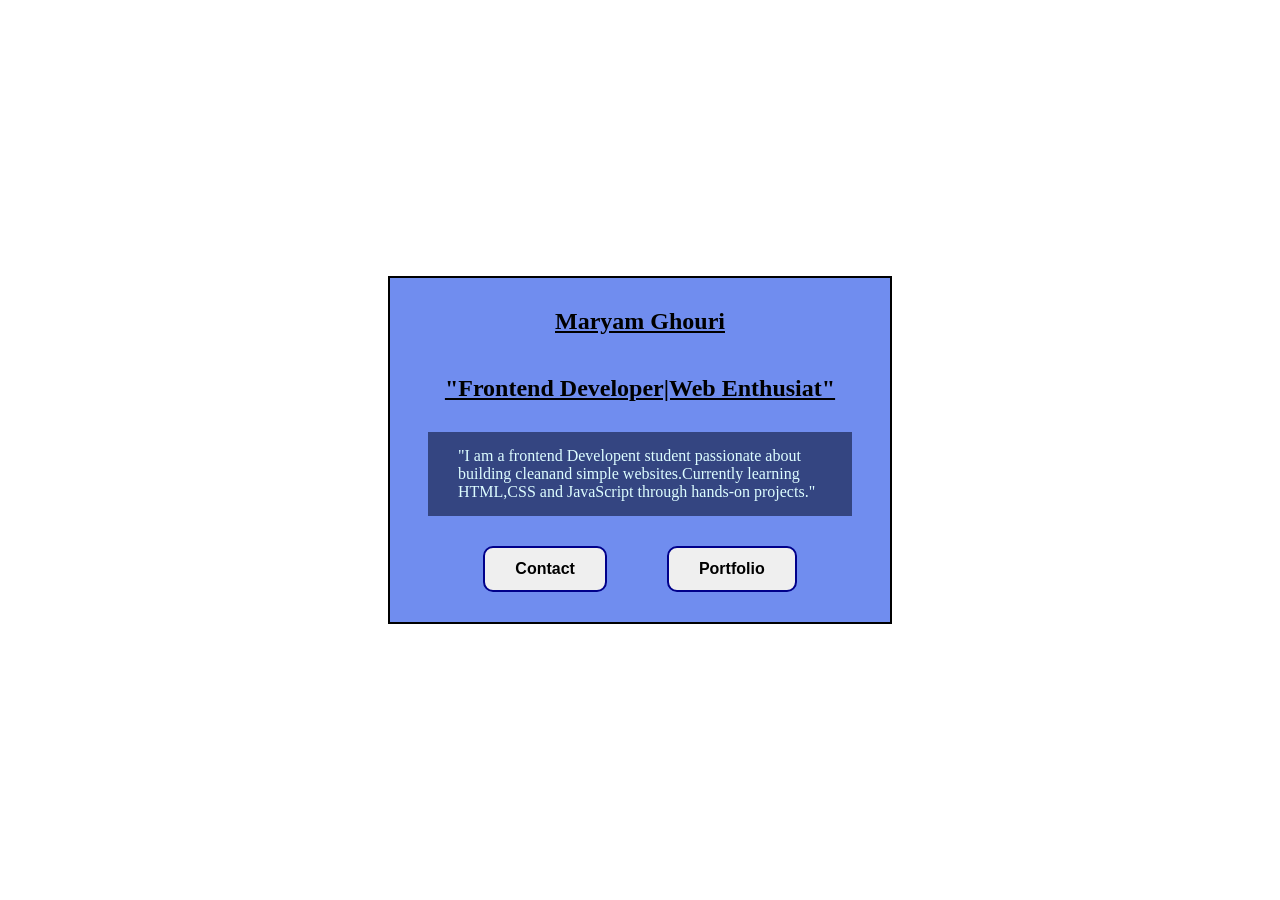
<file: day-1-personalbiocard/Personal-bio-card.html>
<!DOCTYPE html>
<html lang="en">

<head>
    <meta charset="UTF-8">
    <meta name="viewport" content="width=device-width, initial-scale=1.0">
    <title>project-1</title>
    <link rel="stylesheet" href="Personal-bio-card.css">
</head>

<body id="body">

    <div id="bio-card">
        <section id="insidebox">
            <h1 id="name"><u>Maryam Ghouri</u></h1>
            <h2 id="head"><u>"Frontend Developer|Web Enthusiat"</u></h2>
            <p id="para">"I am a frontend Developent student passionate about building cleanand simple websites.Currently learning HTML,CSS and JavaScript through hands-on projects." </p>
        <div id="button">
            <button class="btn">Contact</button>
            <button class="btn"> Portfolio</button>
        </div>
        </section>
    </div>

</body>

</html>
</file>
<file: day-1-personalbiocard/Personal-bio-card.css>
body{
    display: flex;
    justify-content: center;
    align-items: center;
    min-height: 100vh;
    margin: 0px;
}
#bio-card{
    width: 500PX;
    margin:auto;
    border: 2px solid black;
    background-color: rgb(112 141 239);
}
h1{
    padding: 10px;
    color:#000000;
    text-align: center;
    font-style: normal;
}
h2{
    padding: 10px;
    text-align: center;
    color:#000000;
    font-weight: bold;
}
p{
    margin: 0px 38px;
    padding: 15px 30px;
    background-color: rgb(52 69 129);
    color: #ddfdff;

}
p:hover{
    text-transform: capitalize;
    font-size: larger;    
}
#button{
    display: flex;
    flex-direction: row;
    flex-wrap: wrap;
    justify-content: center;
    align-items: center;
}
.btn{
    margin: 30px;
    padding: 12px 30px;
    border: 2px solid darkblue;
    border-radius: 10px;
    font-weight: bolder;
    font-size: medium;
}
.btn:hover{
    background-color: #03141c;
    color: white;
    padding: 17px 35px;
}
</file>
